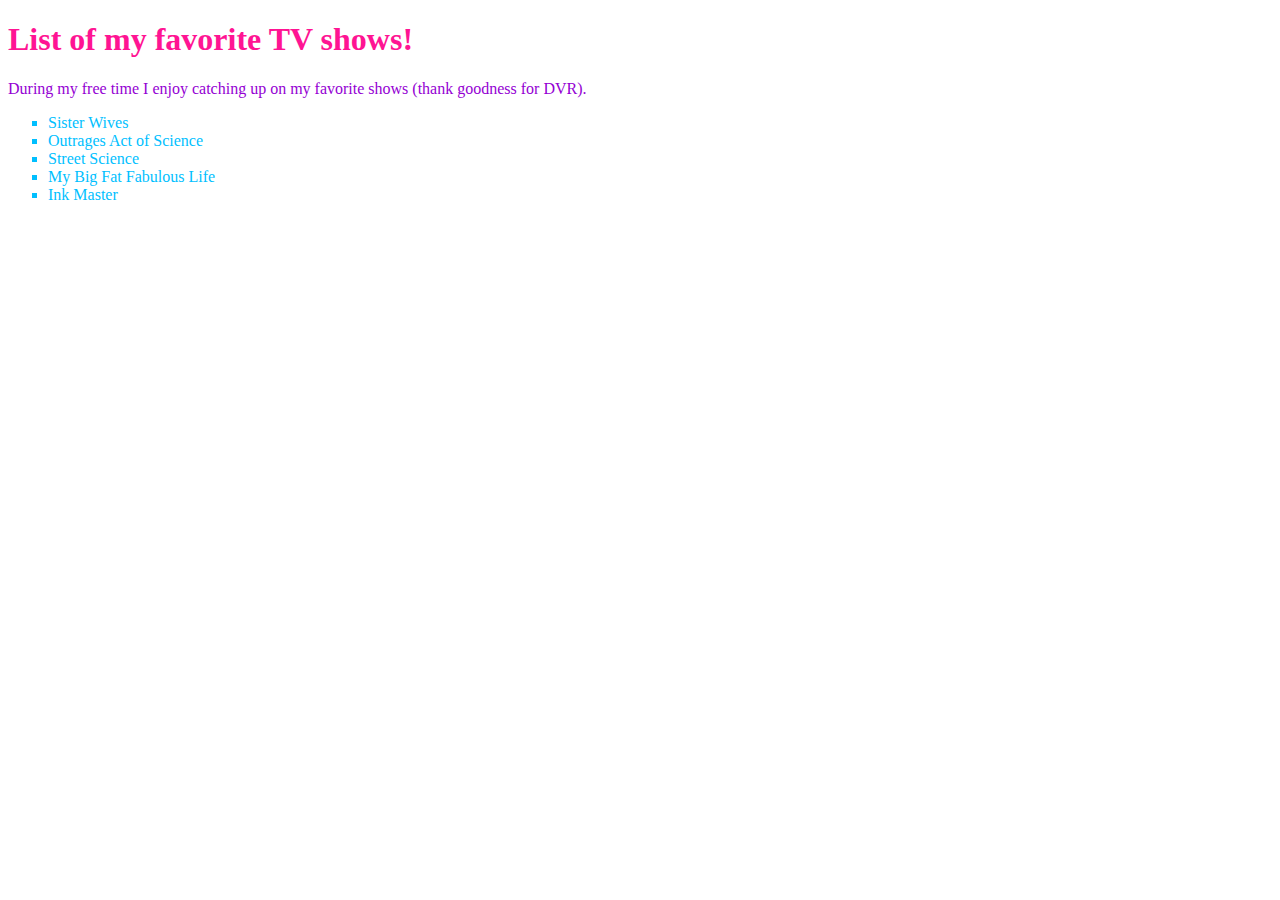
<file: index.html>
<!DOCTYPE html>

<html lang="en">
    
<head>
    
    <title>Favorite TV Shows</title>
   
   <style>
        
        h1{
            color:DeepPink
          }
        li{
            color:DeepSkyBlue
          }
        p{
            color:DarkViolet
         }
        
    </style>   

</head>

<body>

    <h1>List of my favorite TV shows!</h1>

       <p>During my free time I enjoy catching up on my favorite shows (thank goodness for DVR).</p>

             <ul style="list-style-type:square">

                   <li>Sister Wives</li>

                   <li>Outrages Act of Science</li>

                   <li>Street Science</li>

                   <li>My Big Fat Fabulous Life</li>

                   <li>Ink Master</li>
           
            </ul>
           
    

</body>

</html>
</file>
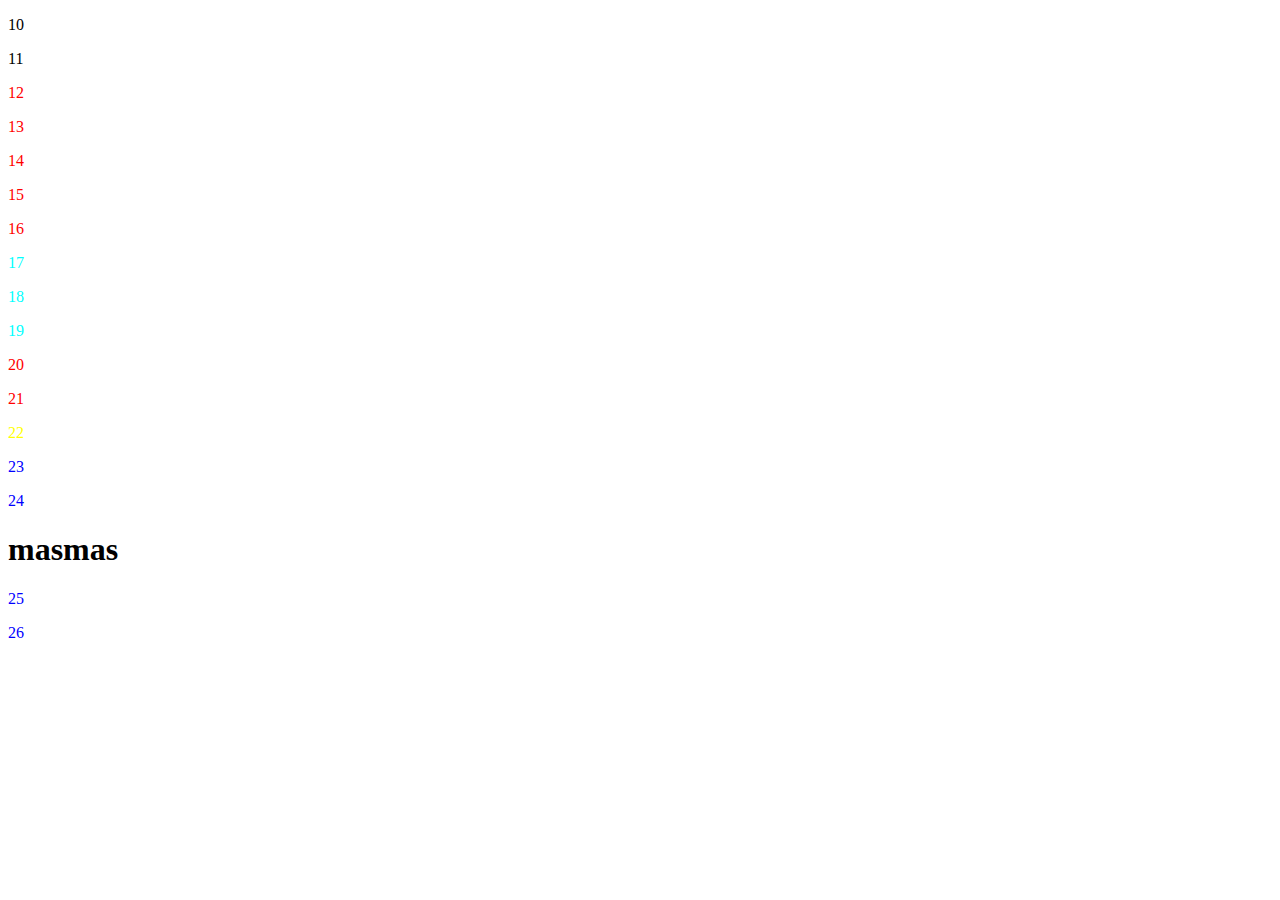
<file: css nested selector.html>
<!DOCTYPE html>
<html lang="en">
<head>
    <meta charset="UTF-8">
    <title>Title</title>
    <link rel="stylesheet" href="main3.css">
</head>
<body>

<p>10</p>
<p>11</p>
<div>
    <p>12</p>
    <p>13</p>
    <p>14</p>
    <p>15</p>
    <p>16</p>
    <section>
        <p>17</p>
        <p>18</p>
        <p>19</p>
    </section>
    <p>20</p>
    <p>21</p>
</div>
<p>22</p>
<p>23</p>
<p>24</p>
<h1>masmas</h1>
<p>25</p>
<p>26</p>


</body>
</html>
</file>
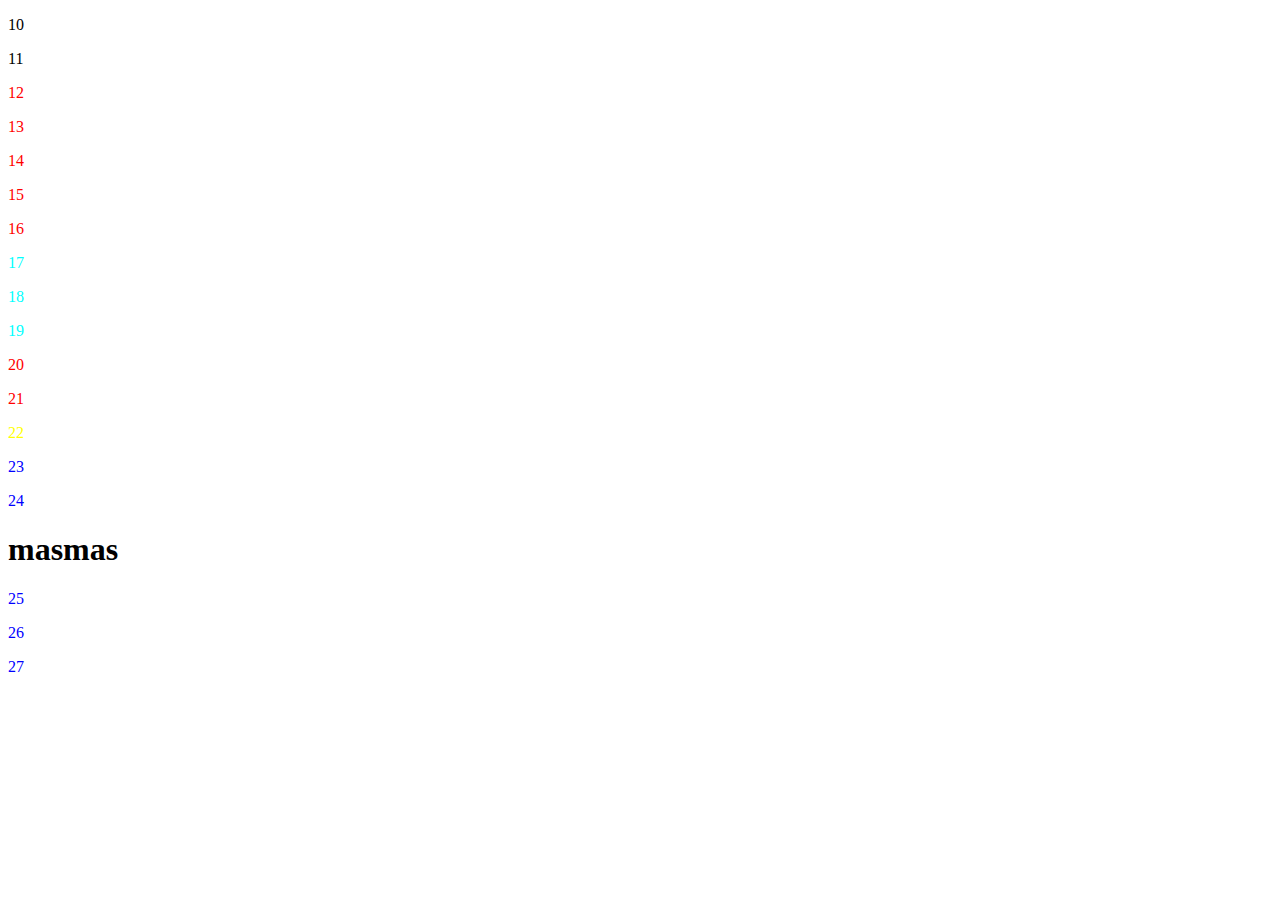
<file: css nested selector04.html>
<!DOCTYPE html>
<html lang="en">
<head>
    <meta charset="UTF-8">
    <title>Title</title>
    <link rel="stylesheet" href="main3.css">
</head>
<body>

<p>10</p>
<p>11</p>
<div>
    <p>12</p>
    <p>13</p>
    <p>14</p>
    <p>15</p>
    <p>16</p>
    <section>
        <p>17</p>
        <p>18</p>
        <p>19</p>
    </section>
    <p>20</p>
    <p>21</p>
</div>
<p>22</p>
<p>23</p>
<p>24</p>
<h1>masmas</h1>
<p>25</p>
<p>26</p>
<p>27</p>


</body>
</html>
</file>
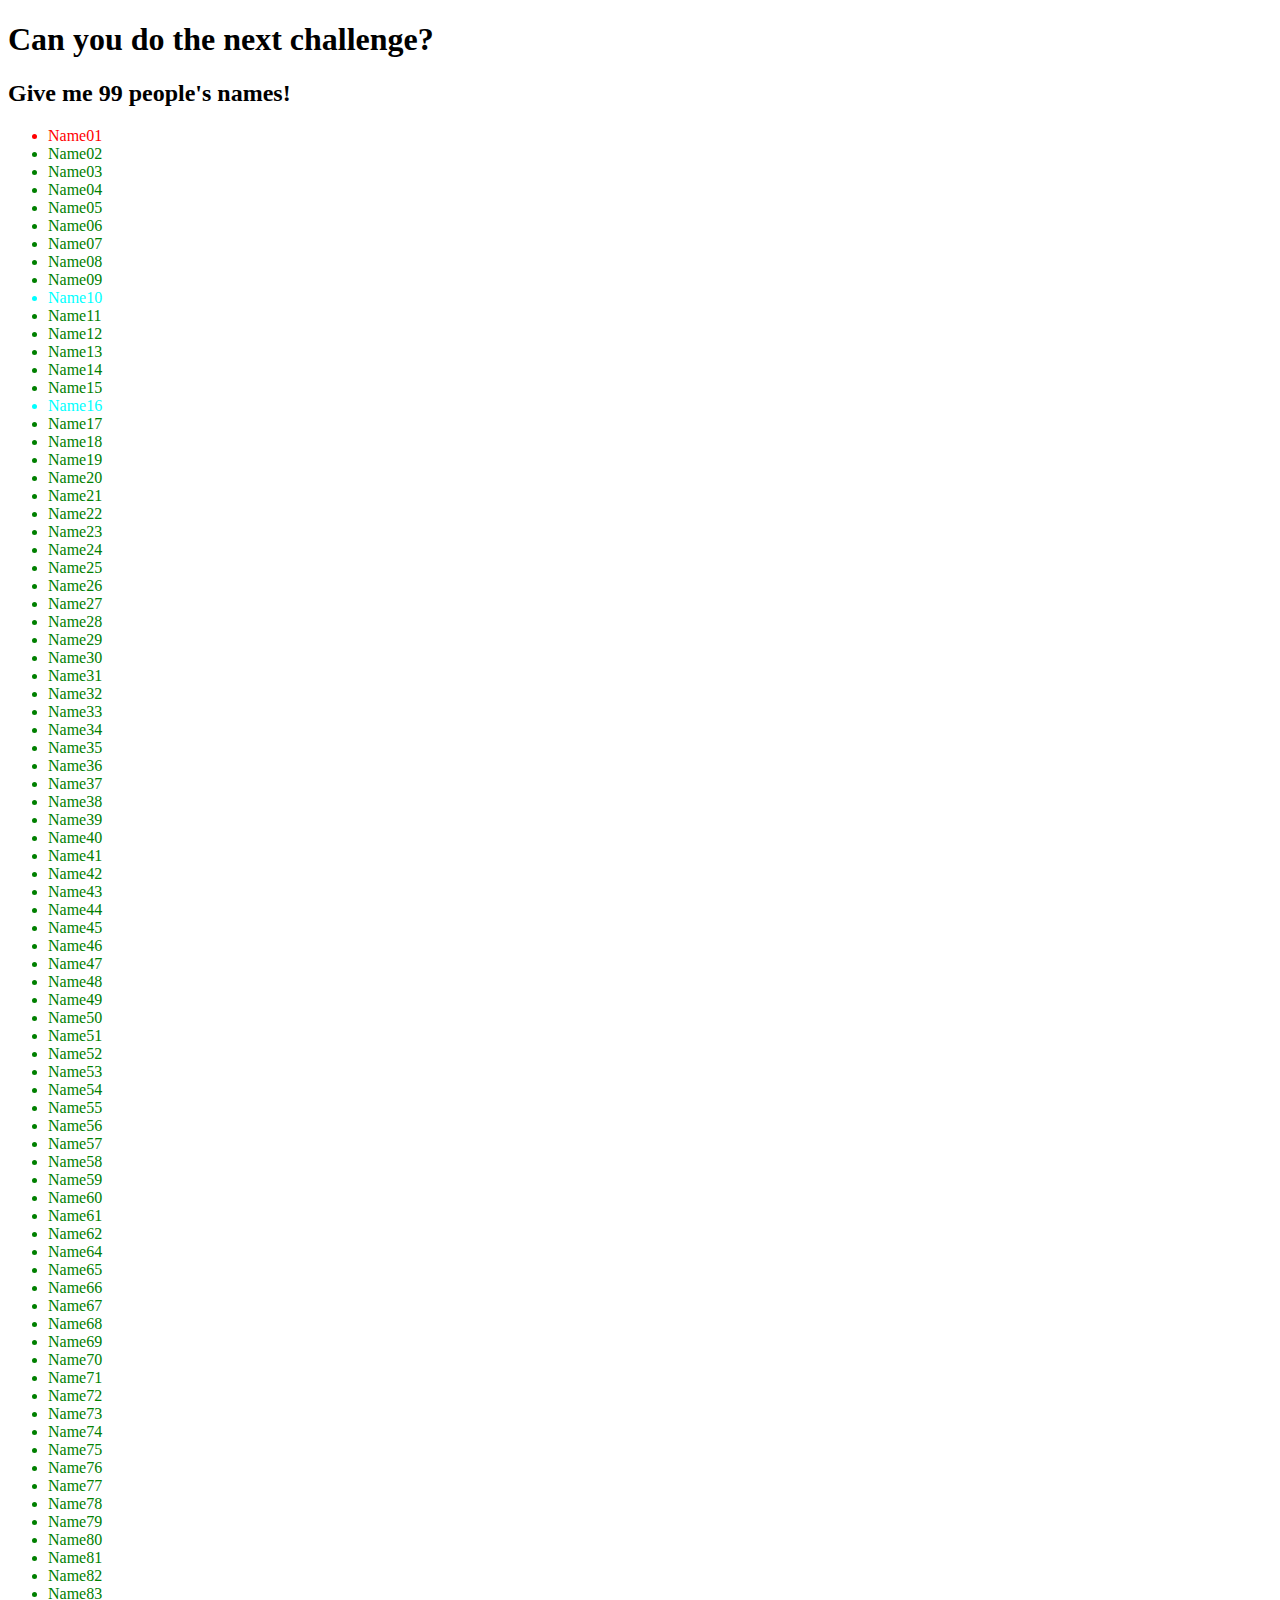
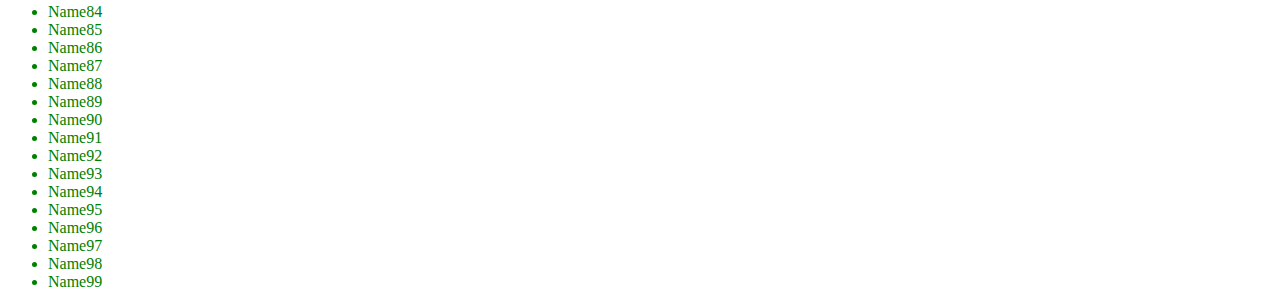
<file: emmet.html>
<!DOCTYPE html>
<html lang="en">
<head>
    <meta charset="UTF-8">
    <title>Using Emmet</title>
    <link rel="stylesheet" href="main2.css">
</head>
<body>
    
    <h1>Can you do the next challenge?</h1>
    <h2>Give me 99 people's names!</h2>
    
       <ul>
            <li id="Favorite">Name01</li>
            <li>Name02</li>
            <li>Name03</li>
            <li>Name04</li>
            <li>Name05</li>
            <li>Name06</li>
            <li>Name07</li>
            <li>Name08</li>
            <li>Name09</li>
            <li class="Awesome">Name10</li>
            <li>Name11</li>
            <li>Name12</li>
            <li>Name13</li>
            <li>Name14</li>
            <li>Name15</li>
            <li class="Awesome">Name16</li>            
            <li>Name17</li>
            <li>Name18</li>
            <li>Name19</li>
            <li>Name20</li>
            <li>Name21</li>
            <li>Name22</li>
            <li>Name23</li>
            <li>Name24</li>
            <li>Name25</li>
            <li>Name26</li>
            <li>Name27</li>
            <li>Name28</li>
            <li>Name29</li>
            <li>Name30</li>
            <li>Name31</li>
            <li>Name32</li>
            <li>Name33</li>
            <li>Name34</li>
            <li>Name35</li>
            <li>Name36</li>
            <li>Name37</li>
            <li>Name38</li>
            <li>Name39</li>
            <li>Name40</li>
            <li>Name41</li>
            <li>Name42</li>
            <li>Name43</li>
            <li>Name44</li>
            <li>Name45</li>
            <li>Name46</li>
            <li>Name47</li>
            <li>Name48</li>
            <li>Name49</li>
            <li>Name50</li>
            <li>Name51</li>
            <li>Name52</li>
            <li>Name53</li>
            <li>Name54</li>
            <li>Name55</li>
            <li>Name56</li>
            <li>Name57</li>
            <li>Name58</li>
            <li>Name59</li>
            <li>Name60</li>
            <li>Name61</li>
            <li>Name62</li>
            <li>Name64</li>
            <li>Name65</li>
            <li>Name66</li>
            <li>Name67</li>
            <li>Name68</li>
            <li>Name69</li>
            <li>Name70</li>
            <li>Name71</li>
            <li>Name72</li>
            <li>Name73</li>
            <li>Name74</li>
            <li>Name75</li>
            <li>Name76</li>
            <li>Name77</li>
            <li>Name78</li>
            <li>Name79</li>
            <li>Name80</li>
            <li>Name81</li>
            <li>Name82</li>
            <li>Name83</li>
            <li>Name84</li>
            <li>Name85</li>
            <li>Name86</li>
            <li>Name87</li>
            <li>Name88</li>
            <li>Name89</li>
            <li>Name90</li>
            <li>Name91</li>
            <li>Name92</li>
            <li>Name93</li>
            <li>Name94</li>
            <li>Name95</li>
            <li>Name96</li>
            <li>Name97</li>
            <li>Name98</li>
            <li>Name99</li>
    </ul>     
    
</body>
</html>
</file>
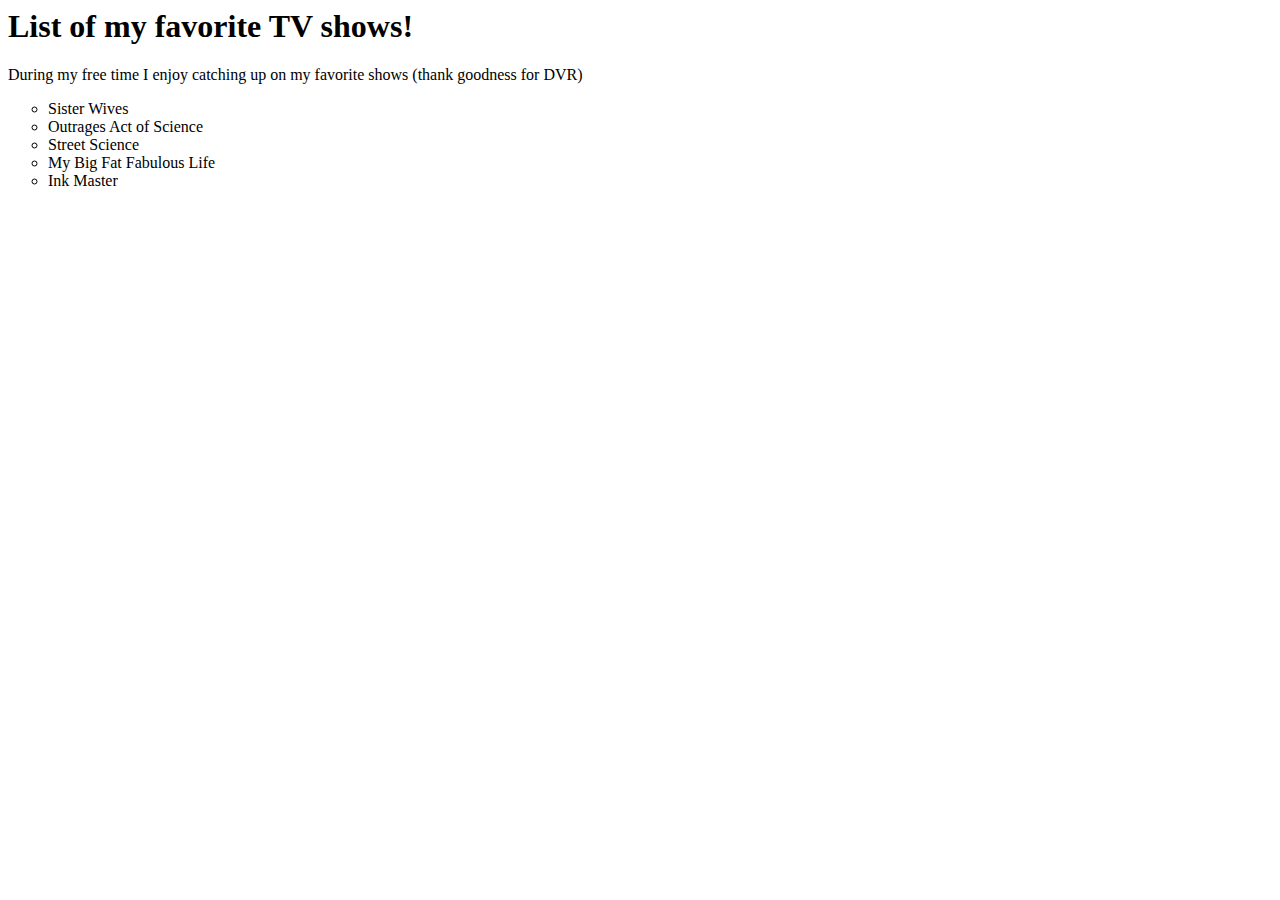
<file: orderlist.html>
<title>Favorite TV Shows</title>

</head>

<body>

    <h1>List of my favorite TV shows!</h1>

       <p>During my free time I enjoy catching up on my favorite shows (thank goodness for DVR)</p>

       <ul style= "list-style-type:circle">

        <li>Sister Wives</li>

        <li>Outrages Act of Science</li>

        <li>Street Science</li>

        <li>My Big Fat Fabulous Life</li>

        <li>Ink Master</li>

</body>

</html>
</file>
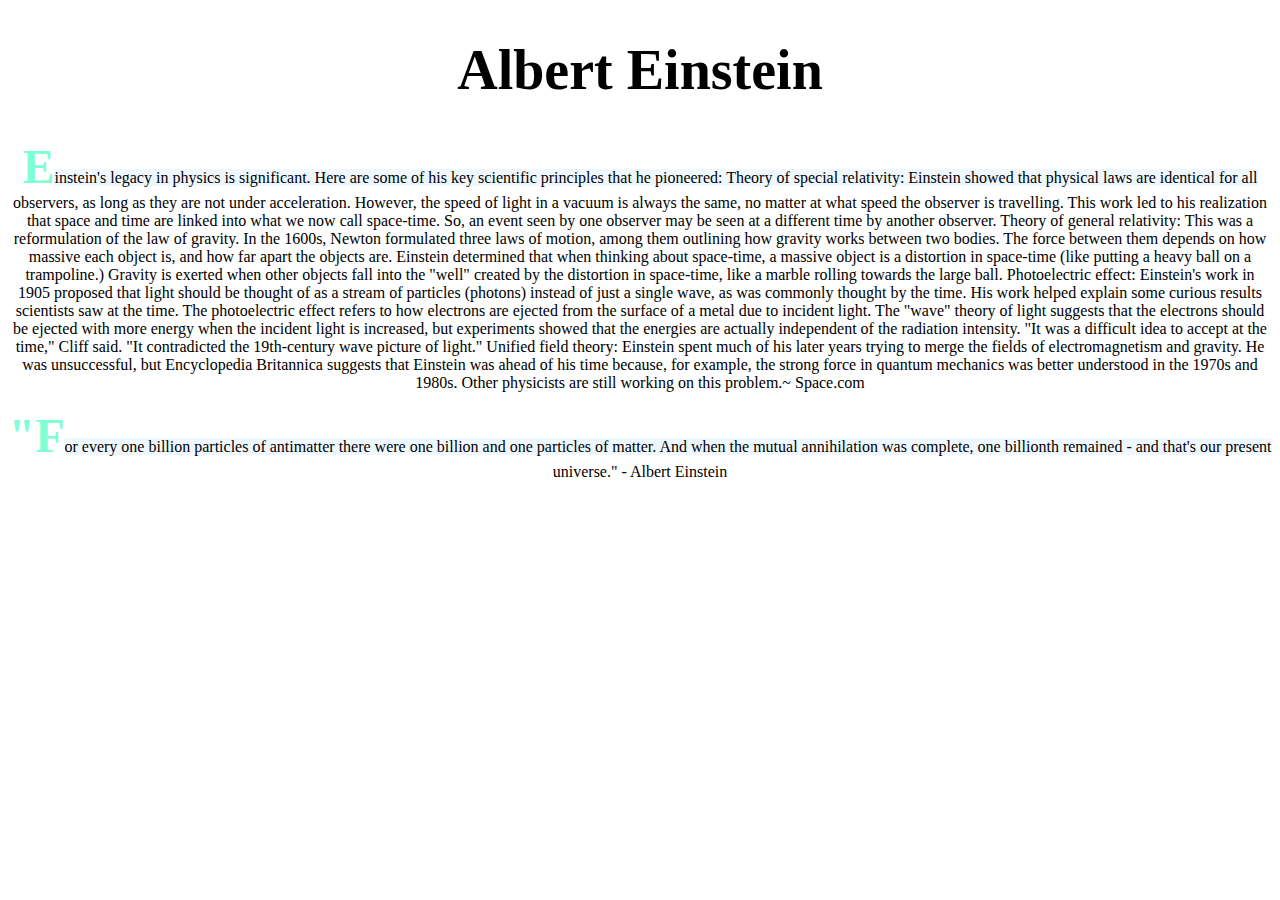
<file: selector03.html>
<!DOCTYPE html>

<html lang="en">

<head>

    <meta charset="UTF-8">

    <title>Albert Einstein</title>

    <link rel="stylesheet"  href="main4.css">

</head>

<body>
    <h1>Albert Einstein</h1>
    <p>Einstein's legacy in physics is significant. Here are some of his key scientific principles that he pioneered:
Theory of special relativity: Einstein showed that physical laws are identical for all observers, as long as they are not under acceleration. However, the speed of light in a vacuum is always the same, no matter at what speed the observer is travelling. This work led to his realization that space and time are linked into what we now call space-time. So, an event seen by one observer may be seen at a different time by another observer. 
Theory of general relativity: This was a reformulation of the law of gravity. In the 1600s, Newton formulated three laws of motion, among them outlining how gravity works between two bodies. The force between them depends on how massive each object is, and how far apart the objects are. Einstein determined that when thinking about space-time, a massive object is a distortion in space-time (like putting a heavy ball on a trampoline.) Gravity is exerted when other objects fall into the "well" created by the distortion in space-time, like a marble rolling towards the large ball.
Photoelectric effect: Einstein's work in 1905 proposed that light should be thought of as a stream of particles (photons) instead of just a single wave, as was commonly thought by the time. His work helped explain some curious results scientists saw at the time. The photoelectric effect refers to how electrons are ejected from the surface of a metal due to incident light. The "wave" theory of light suggests that the electrons should be ejected with more energy when the incident light is increased, but experiments showed that the energies are actually independent of the radiation intensity. 
        "It was a difficult idea to accept at the time," Cliff said. "It contradicted the 19th-century wave picture of light."
Unified field theory: Einstein spent much of his later years trying to merge the fields of electromagnetism and gravity. He was unsuccessful, but Encyclopedia Britannica suggests that Einstein was ahead of his time because, for example, the strong force in quantum mechanics was better understood in the 1970s and 1980s. Other physicists are still working on this problem.~ Space.com</p>
   

   <p id="Quote"> "For every one billion particles of antimatter there were one billion and one particles of matter.
        And when the mutual annihilation was complete, one billionth remained - and that's our present universe." - Albert Einstein </p>
    </body>
</html>
</file>
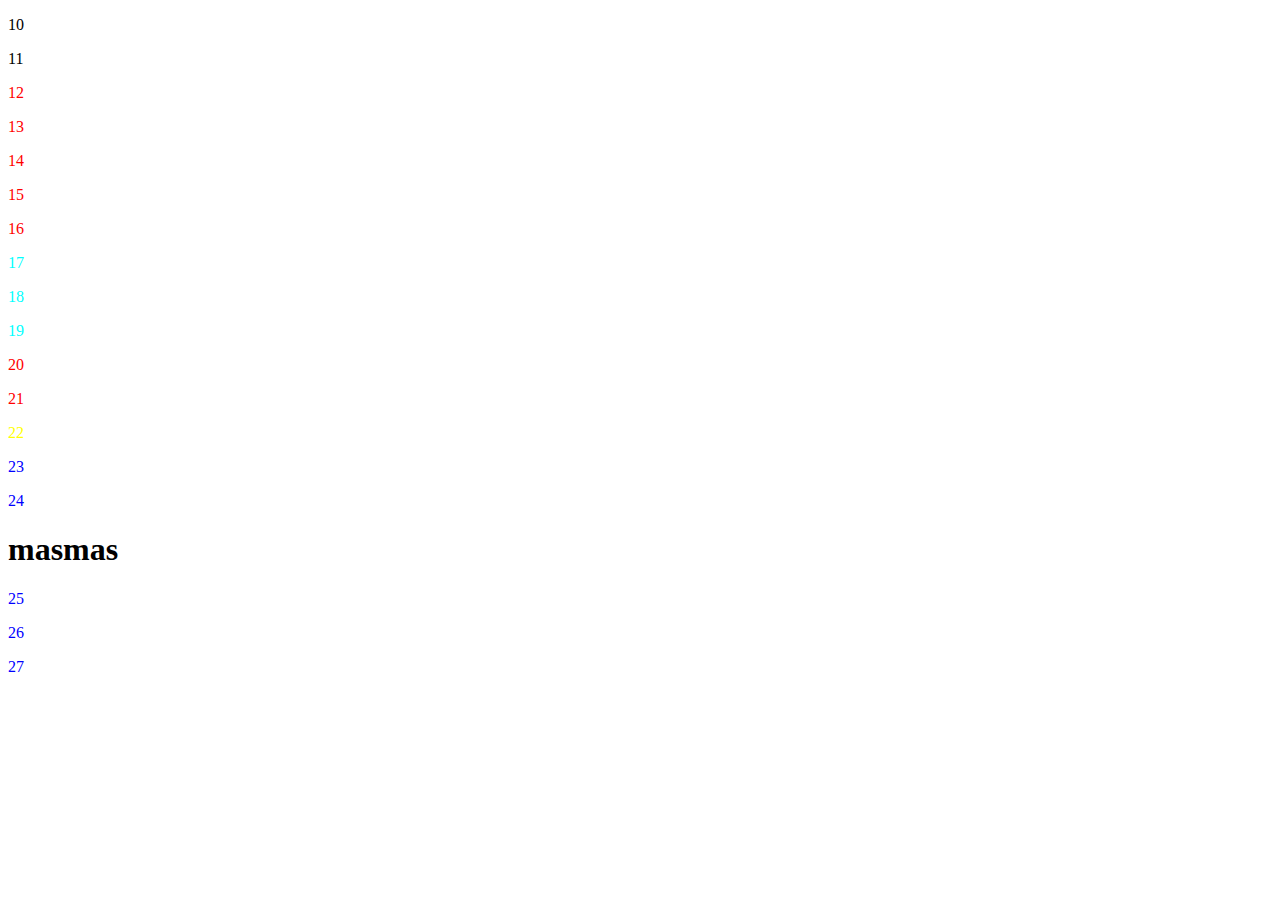
<file: selector04.html>
<!DOCTYPE html>
<html lang="en">
<head>
    <meta charset="UTF-8">
    <title>Title</title>
    <link rel="stylesheet" type="text/css" href="main3.css">
</head>
<body>

<p>10</p>
<p>11</p>
<div>
    <p>12</p>
    <p>13</p>
    <p>14</p>
    <p>15</p>
    <p>16</p>
    <section>
        <p>17</p>
        <p>18</p>
        <p>19</p>
    </section>
    <p>20</p>
    <p>21</p>
</div>
<p>22</p>
<p>23</p>
<p>24</p>
<h1>masmas</h1>
<p>25</p>
<p>26</p>
<p>27</p>


</body>
</html>
</file>
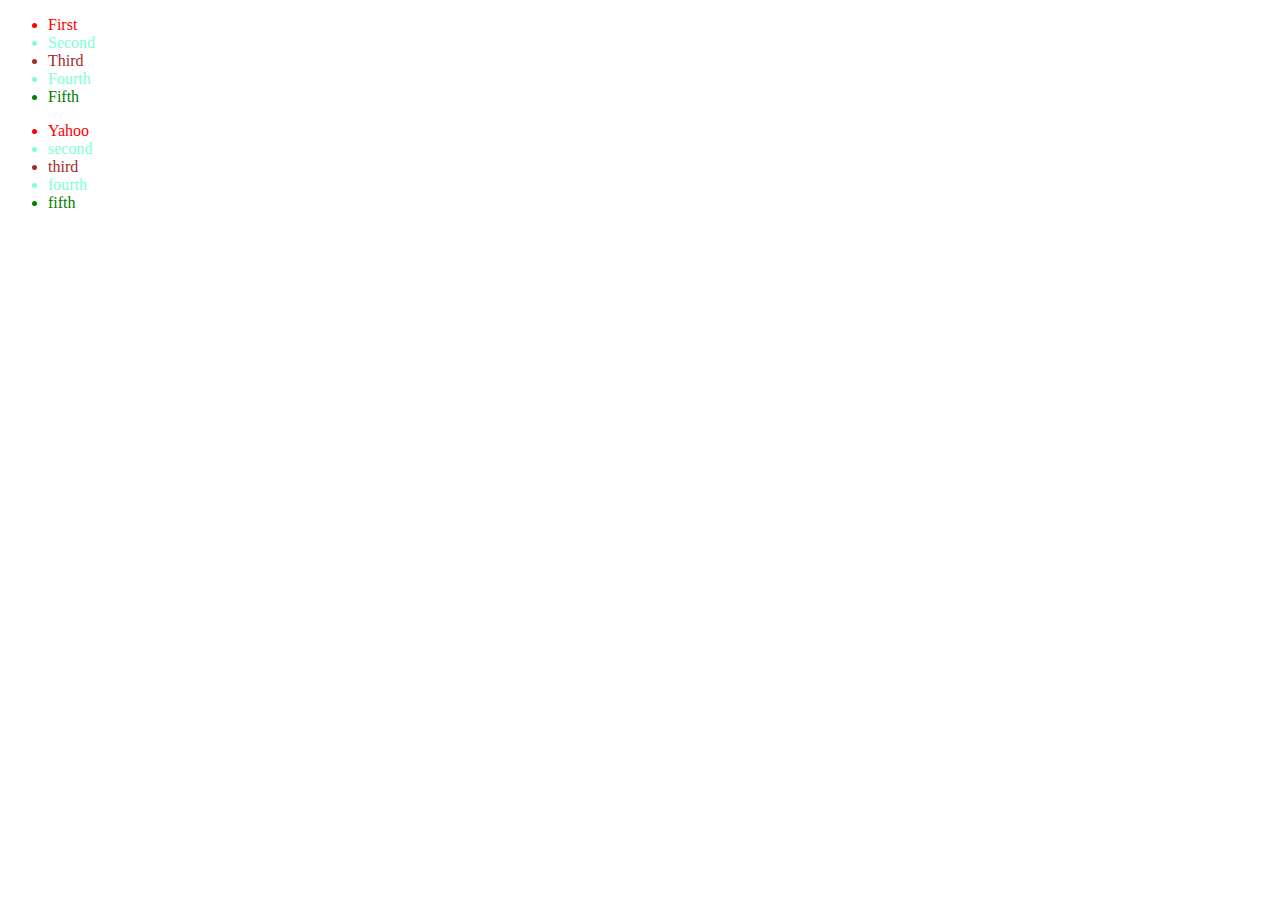
<file: selector2.html>
<!DOCTYPE html>
<html lang="en">
<head>

      <meta charset="UTF-8">
      <title>Selector 2</title>
      <link rel="stylesheet"  href="main5.css">
  </head>
  <body>
    
    <ul>
      <li>First</li>
      <li>Second</li>
      <li>Third</li>
      <li>Fourth</li>
      <li>Fifth</li>
    </ul>
    
    <ul>
      <li>Yahoo</li>
      <li>second</li>
      <li>third</li>
      <li>fourth</li>
      <li>fifth</li>
    </ul>
        

        
    
  </body>
</html>
</file>
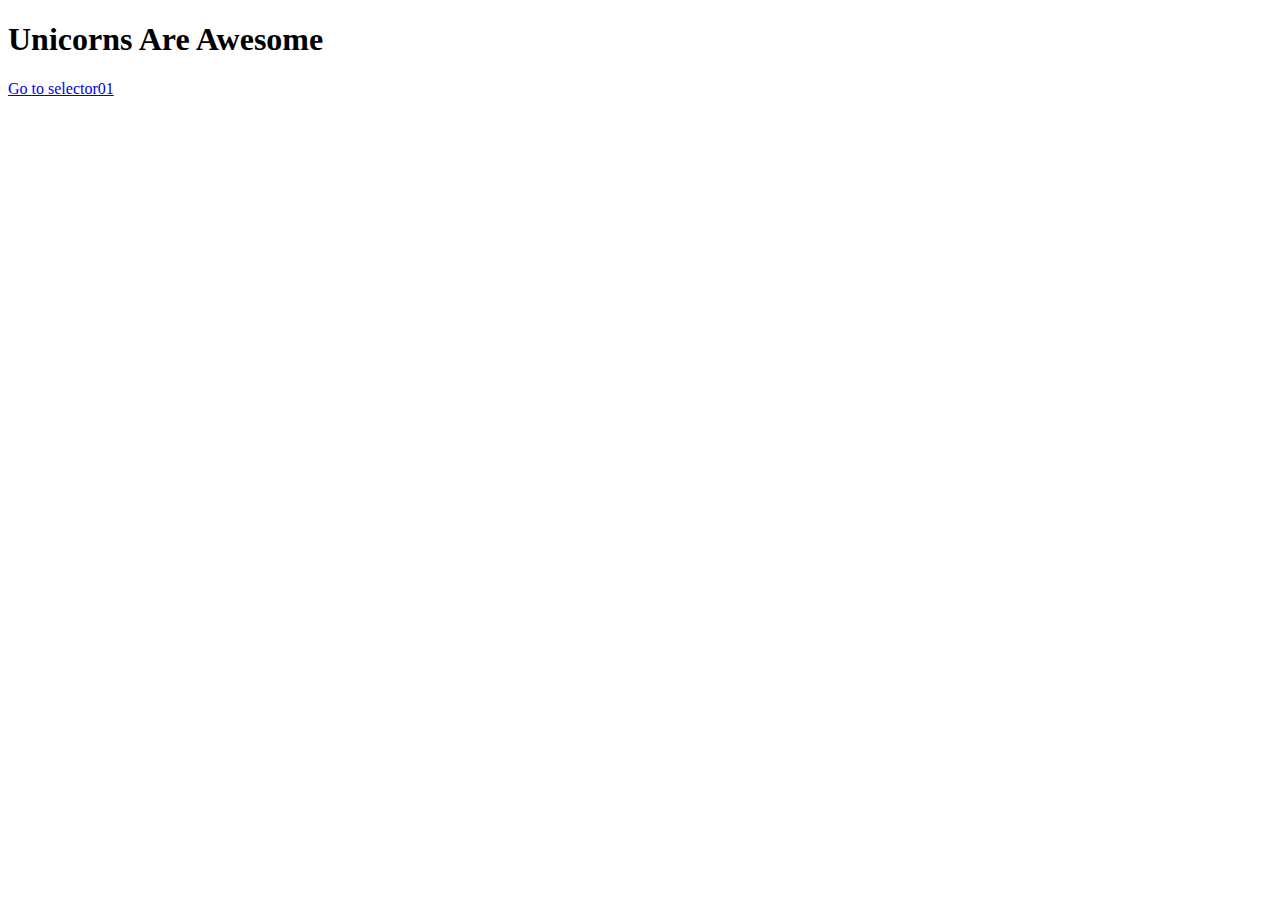
<file: unicorns.html>
<!DOCTYPE html>
<html lang="en">
<head>
    <meta charset="UTF-8">
    <title>Unicorns</title>
    <link rel="stylesheet" href="main.css">
</head>
<body>
    <h1>Unicorns Are Awesome</h1>
    <a href="selector01.html">Go to selector01</a>
    </body>
</html>
</file>
<file: main3.css>
div p{
        color:aqua;
      }
div > p{
        color:red;
       }    
div ~ p{
        color:blue;
       }
div + p{
    color: yellow;
    }
</file>
<file: main2.css>
li{
    color: green;
   }
#Favorite {
   color: red;
  }
.Awesome {
    color: Aqua;
   }
</file>
<file: main4.css>
p:first-letter{
      font-size: 300%;
      color: Aquamarine;
      font-family: Papyrus;
      font-weight:bold;
      background:white;
}
    
p::first-line{
      
          background-color: AliceBlue;
   }
      

p{
      font-family: Papyrus;
      text-align:center;
  }
      
h1{
      font-family: Papyrus;
      font-size: 350%;
      Font-weight:bold;
      text-align:center;
}
      
#Quote{
     
      text-align:center;
}
</file>
<file: main5.css>
li:first-child{
       color:red;
       }
       
li:last-child{
       color:green;
       }
       
li:nth-child(3){
       color:brown;
}

li:nth-last-child{
       color:yellow;
}
li:nth-child(even){
       color:AquaMarine;
}
</file>
<file: main.css>
li{
  color: hotpink;
  }
</file>
